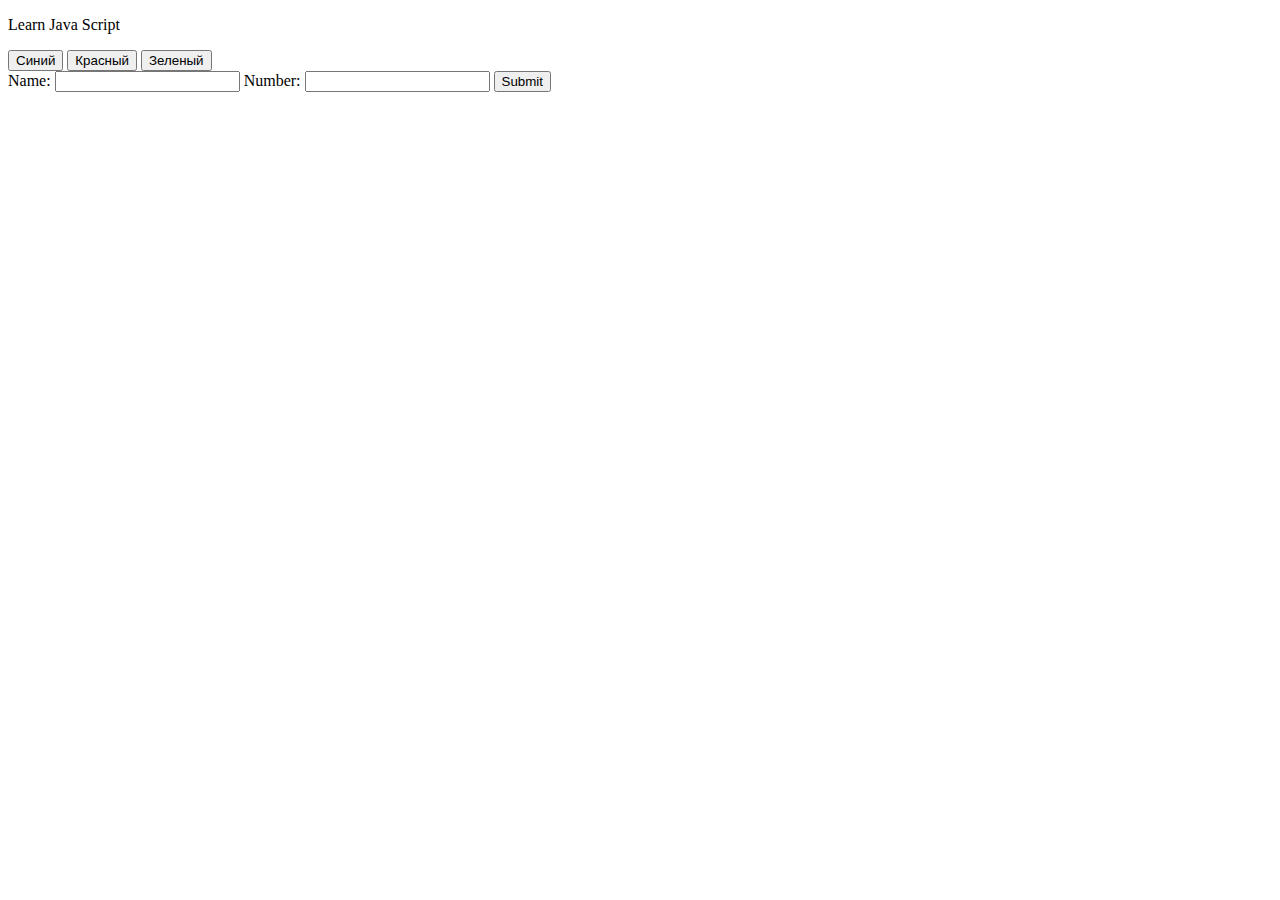
<file: index.html>
<!DOCTYPE html>
<html>
    <head>
        <meta charset="utf-8">
        <link rel="stylesheet" href="style.css">
        <body>
            <script src="main.js"></script>    
            <p id="text">Learn Java Script</p>
            <button onclick = "changeColor('blue');">Синий</button>
            <button onclick = "changeColor('red');">Красный</button>
            <button onmouseover = "changeColor('green');">Зеленый</button>
            <br>
            <form name = 'myForm' action ="" onsubmit ="validateForm()" method="post">
                Name: <input type="text" name="fname">
                Number: <input type="text" name="ftel">
                <input type="Submit" value="Submit">
            </form>
            <script>
                function validateForm () {
                    let element = document.forms['myForm']['fname'].value;
                    let tel = document.forms['myForm']['ftel'].value;
                    if (element == '') {
                        alert ('Enter your Name');
                        return false;
                    } else if (tel == '') {
                        alert ('Enter your Number');
                        return false;
                    }
                }
            </script>
            <script>
                function changeColor (newColor) {
                    let element = document.getElementById('text');
                    element.style.color = newColor;
                }
            </script>
        </body>
    </head>
</html>
</file>
<file: style.css>
h1 {
    color: aqua;
  }
</file>
